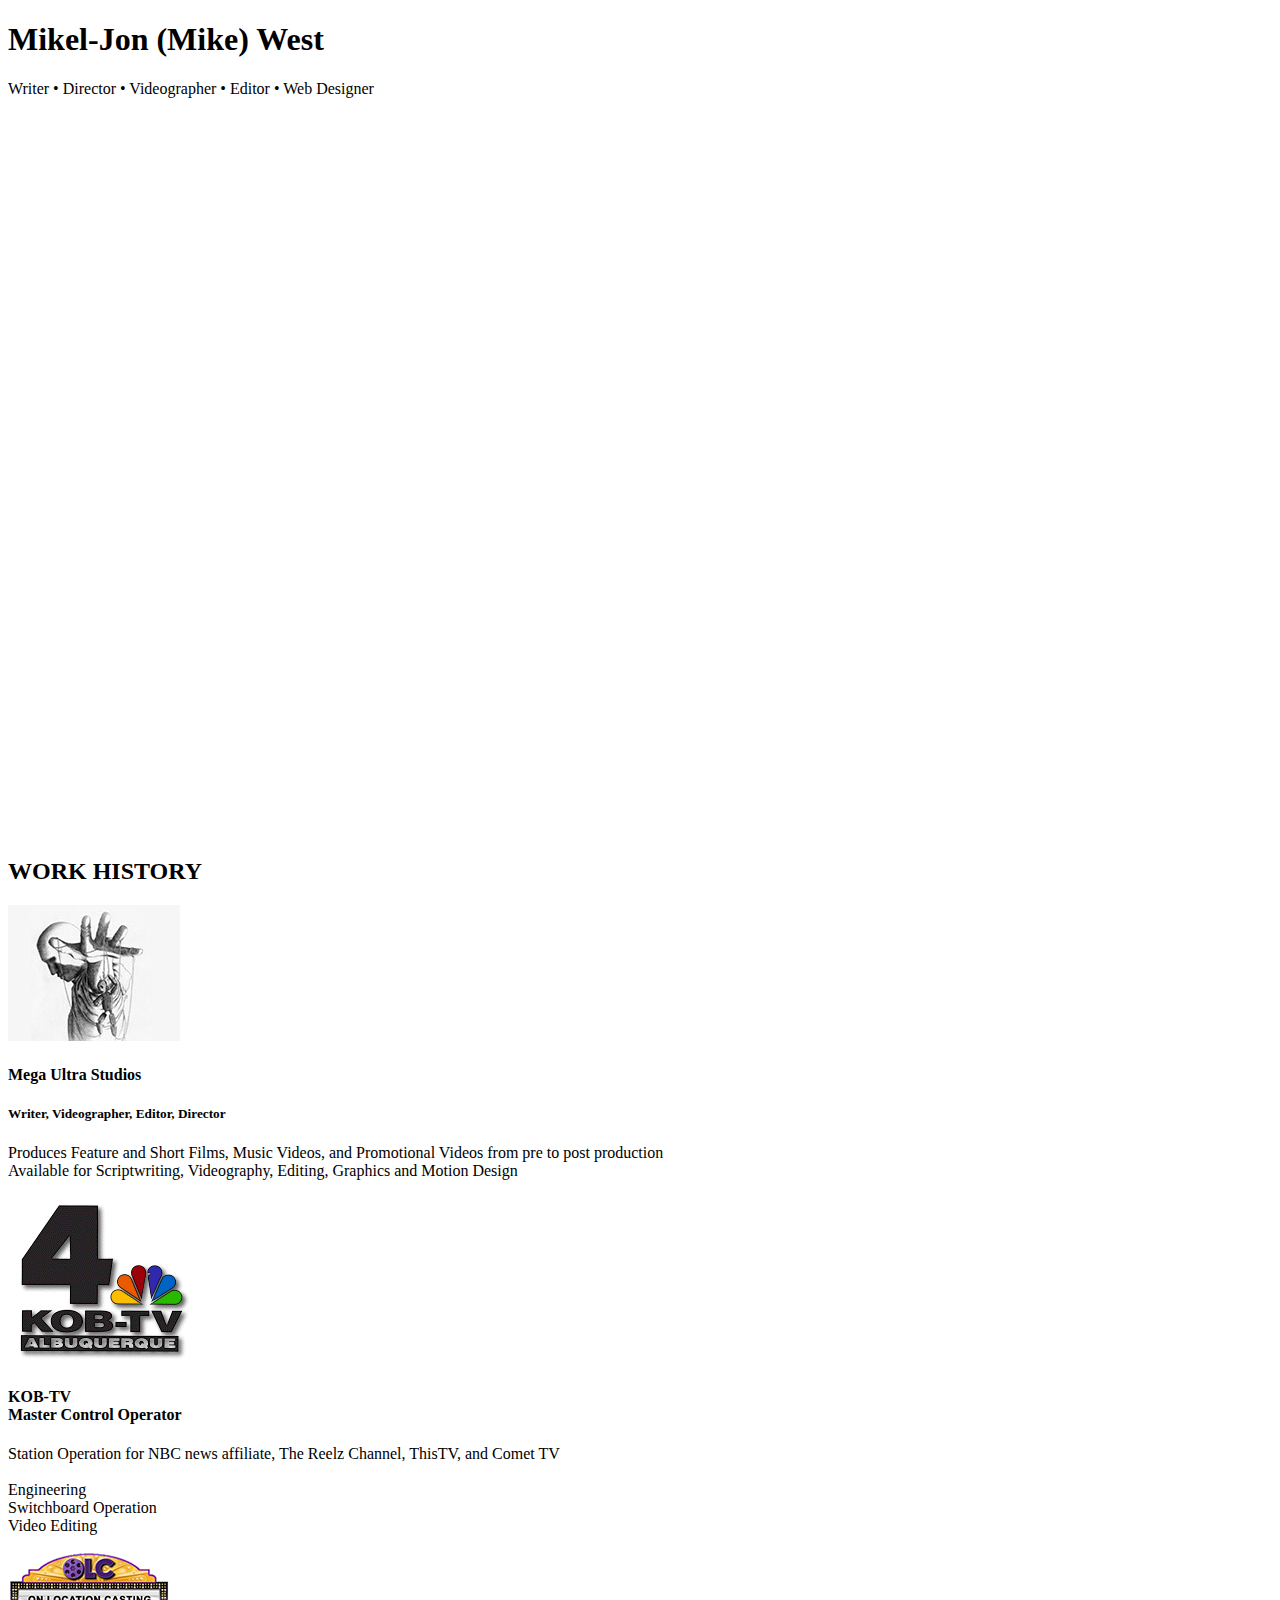
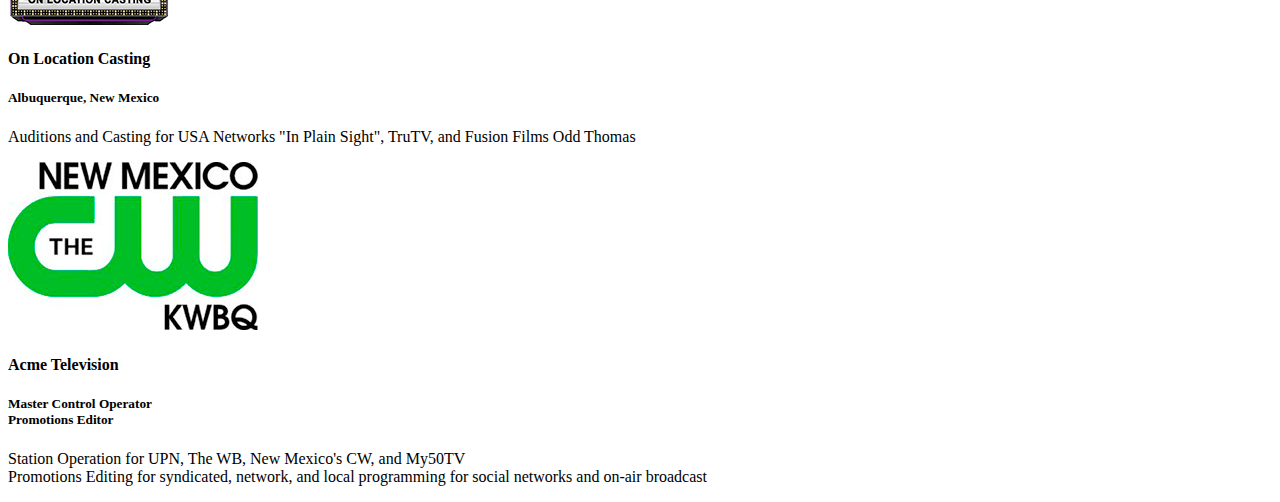
<file: index.old.html>
<!DOCTYPE html>
<html lang="en">
<head>
  <meta charset="UTF-8">
  <title>Mikel-Jon West</title>
  <meta name="description" content="Mikel-Jon (Mike) West
Web Designer, Videographer, Video Editor, Writer, Director">
<meta name="keywords" content="Web Design,Director,Editor,Videographer,Writer">
  <link rel="stylesheet" href="https://stackpath.bootstrapcdn.com/bootstrap/4.1.1/css/bootstrap.min.css" integrity="sha384-WskhaSGFgHYWDcbwN70/dfYBj47jz9qbsMId/iRN3ewGhXQFZCSftd1LZCfmhktB" crossorigin="anonymous">
  <script src="https://code.jquery.com/jquery-3.3.1.slim.min.js" integrity="sha384-q8i/X+965DzO0rT7abK41JStQIAqVgRVzpbzo5smXKp4YfRvH+8abtTE1Pi6jizo" crossorigin="anonymous"></script>
  <script src="https://cdnjs.cloudflare.com/ajax/libs/popper.js/1.14.3/umd/popper.min.js" integrity="sha384-ZMP7rVo3mIykV+2+9J3UJ46jBk0WLaUAdn689aCwoqbBJiSnjAK/l8WvCWPIPm49" crossorigin="anonymous"></script>
  <script src="https://stackpath.bootstrapcdn.com/bootstrap/4.1.1/js/bootstrap.min.js" integrity="sha384-smHYKdLADwkXOn1EmN1qk/HfnUcbVRZyYmZ4qpPea6sjB/pTJ0euyQp0Mk8ck+5T" crossorigin="anonymous"></script>
</head>

<body>
  
<section class="jumbotron text-center">
 <div>
    <h1>Mikel-Jon (Mike) West</h1>
    <p> Writer 	• Director 	• Videographer 	• Editor 	• Web Designer</p>
 </div>

<div class="mbr-figure" style="width: 100%;"><iframe class="mbr-embedded-video" src="https://player.vimeo.com/video/254593581?autoplay=0&amp;loop=0" width="1280" height="720" frameborder="0" allowfullscreen></iframe></div>

</section>
    
<div class="container">
        <h2>WORK HISTORY</h2>
        
        <div>
           <img src="/images/mega ultra studios.jpg" alt="Mega Ultra Studios">
        </div>
      
        <div>
            <h4>Mega Ultra Studios</h4>
              <h5>Writer, Videographer, Editor, Director</h5>
              <p>Produces Feature and Short Films, Music Videos, and Promotional Videos from pre to post production<br>Available for Scriptwriting, Videography, Editing, Graphics and Motion Design</p>
        </div>
                
        <div>
          <img src="/images/kob-logo-gray-cp-ds.gif" alt="KOB-TV">
        </div>
        
        <div>
          <h4>KOB-TV<br>Master Control Operator</h4>
          <p>Station Operation for NBC news affiliate, The Reelz Channel, ThisTV, and Comet TV<br><br>Engineering<br>Switchboard Operation<br>Video Editing</p>
        </div>
               
        <div>
          <img src="/images/on location.png" alt="On Location Casting">
        </div>
        
        <div>
          <h4>On Location Casting</h4>
          <h5>Albuquerque, New Mexico</h5>
          <p>Auditions and Casting for USA Networks "In Plain Sight", TruTV, and Fusion Films Odd Thomas</p>
        </div>
  
        <div>
          <img src="/images/cw.jpg" alt="New Mexico's CW">
        </div>
      
        <div>
          <h4>Acme Television</h4>
          <h5>Master Control Operator<br>Promotions Editor</h5>
          <p>Station Operation for UPN, The WB, New Mexico's CW, and My50TV<br>Promotions Editing for syndicated, network, and local programming for social networks and on-air broadcast</p>
        </div>
</div>

       
  </body>
</html>
</file>
